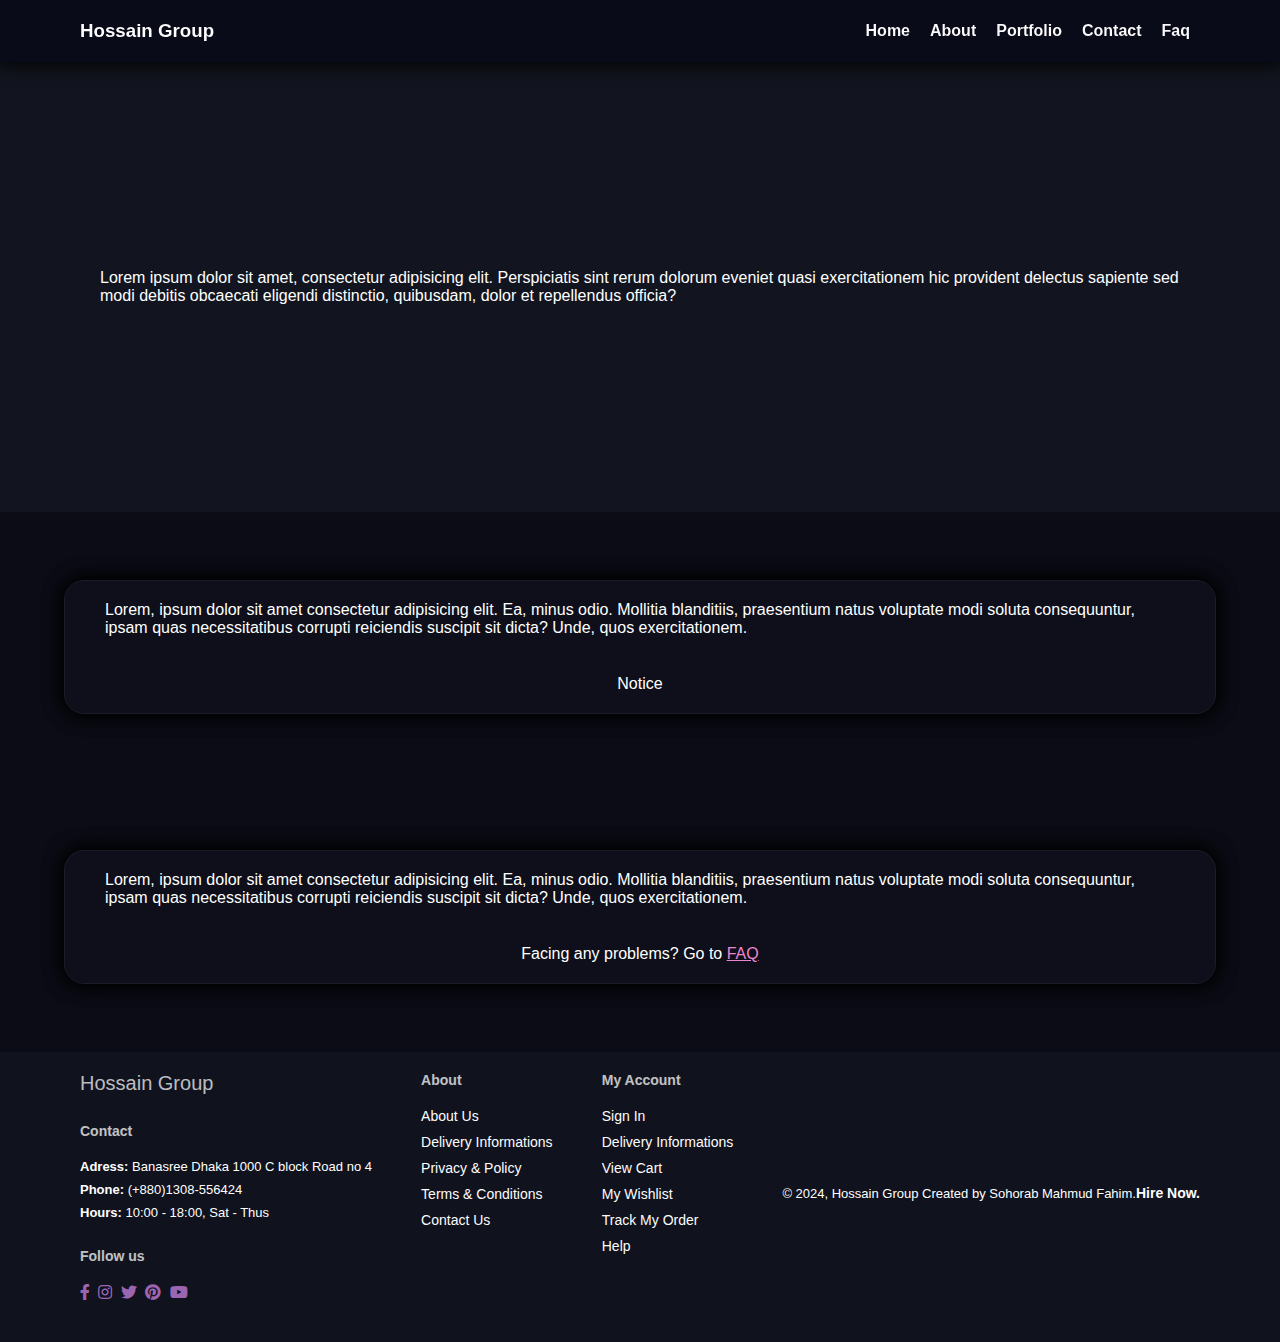
<file: about.html>
<!DOCTYPE html>
<html lang="en">
<head>
    <meta charset="UTF-8">
    <meta name="viewport" content="width=device-width, initial-scale=1.0">
    <title>Hossain Group</title>
    <link rel="stylesheet" href="https://pro.fontawesome.com/releases/v5.10.0/css/all.css" />
    <link rel="stylesheet" href="style.css">
    
</head>
<body>
    <section id="Home-Nav">
        <div id="header">
        <div id="logo">
           <h3>Hossain Group</h3>
        </div>
        <ul id="navbar">
            <li><a href="index.html">Home</a></li>
            <li><a href="about.html">About</a></li>
            <li><a href="event.html">Portfolio</a>
          <!---- <ul id="dropdown">
                <div>
                <li><a href="event.html">Hello World !</a></li>
                <li><a href="event.html">Hello World !</a></li>
                <li><a href="event.html">Hello World !</a></li>
                <li><a href="event.html">Hello World !</a></li>
                <li><a href="event.html">Hello World !</a></li>
                </div>
                <div>
                    <li><a href="event.html">Hello World !</a></li>
                <li><a href="event.html">Hello World !</a></li>
                <li><a href="event.html">Hello World !</a></li>
                <li><a href="event.html">Hello World !</a></li>
                <li><a href="event.html">Hello World !</a></li>
               
                </div>
                <div>
                    <li><a href="event.html">Hello World !</a></li>
                <li><a href="event.html">Hello World !</a></li>
                <li><a href="event.html">Hello World !</a></li>
                <li><a href="event.html">Hello World !</a></li>
                <li><a href="event.html">Hello World !</a></li>
               
                </div>
            </ul>
        -->
            </li>
            <li><a href="contact.html">Contact</a></li>
            <li><a href="faq.html">Faq</a></li>
          
       <a href="#" id="close"><i class="far fa-times" style="color: white;"></i></a> </ul>
    
                  <div id="mobile">
                  <i id="bar" class="fas fa-outdent"  style="color: white;"></i>
                  </div> 
    </div>
    
    </div>
    </section>

<section id="home-about">
<div id="info-txt">
<p>Lorem ipsum dolor sit amet, consectetur adipisicing elit. Perspiciatis sint rerum dolorum eveniet quasi exercitationem hic provident delectus sapiente sed modi debitis obcaecati eligendi distinctio, quibusdam, dolor et repellendus officia?</p>
</div>
</section>




<section id="faq">
    <div id="faq-border">
        <p>Lorem, ipsum dolor sit amet consectetur adipisicing elit. Ea, minus odio. Mollitia blanditiis, praesentium natus voluptate modi soluta consequuntur, ipsam quas necessitatibus corrupti reiciendis suscipit sit dicta? Unde, quos exercitationem.</p>  <br>              
       
       <div id="faq-txt" style="">
        <a>Notice</a>
    </div></div>
</section>






    <section id="faq">
        <div id="faq-border">
            <p>Lorem, ipsum dolor sit amet consectetur adipisicing elit. Ea, minus odio. Mollitia blanditiis, praesentium natus voluptate modi soluta consequuntur, ipsam quas necessitatibus corrupti reiciendis suscipit sit dicta? Unde, quos exercitationem.</p>  <br>              
           
           <div id="faq-txt" style="">
            <a>Facing any problems? Go to <a href="" style="color:rgb(236, 134, 206) ;">FAQ</a></a>
        </div></div>
    </section>

    <footer class="s-1">
        <div class="c">
       <a href="" style="text-decoration: none;color: rgba(255, 255, 255, 0.733);font-weight:500;font-family:'Segoe UI', Tahoma, Geneva, Verdana, sans-serif;font-size: 20px;">Hossain Group</a><br>
        <h4>Contact</h4>
        <p><strong>Adress: </strong>Banasree Dhaka 1000 C block Road no 4</p>
        <p><strong>Phone: </strong>(+880)1308-556424</p>
        <p><strong>Hours: </strong>10:00 - 18:00, Sat - Thus</p>
        <div class="follow">
          <h4>Follow us</h4>
          <div class="icon">
              <i class="fab fa-facebook-f" style="font-weight: 400;"></i>
              <i class="fab fa-instagram" style="font-weight: 400;"></i>
              <i class="fab fa-twitter" style="font-weight: 400;"></i>
              <i class="fab fa-pinterest" style="font-weight: 400;"></i>
              <i class="fab fa-youtube" style="font-weight: 400;"></i>
          </div>
        </div>
        
        
      
        </div>
      
      <div class="c">
          <h4>About</h4>
          <a href="">About Us</a>
          <a href="">Delivery Informations</a>
          <a href="">Privacy & Policy</a>
          <a href="">Terms & Conditions</a>
          <a href="">Contact Us</a>
      </div>
      <div class="c">
          <h4>My Account</h4>
          <a href="">Sign In</a>
          <a href="">Delivery Informations</a>
          <a href="">View Cart</a>
          <a href="">My Wishlist</a>
          <a href="">Track My Order</a>
          <a href="">Help</a>
      </div>
      
      <div class="copyright">
          <p>© 2024, Hossain Group Created by Sohorab Mahmud Fahim.<a href="https://www.facebook.com/fahimlwebdeveloper" style="font-weight:600;">Hire Now.</a></p>
      </div>
      
      </footer>
   <script>
const bar = document.getElementById('bar');
const close = document.getElementById('close');
const nav = document.getElementById('navbar');

if (bar) {
    bar.addEventListener('click', () => {
        nav.classList.add('active');
        nav.style.zIndex = '1000';
    });
}

if (close) {
    close.addEventListener('click', () => {
        nav.classList.remove('active');
        nav.style.zIndex = 'initial'; 
    });
}


   </script>
    
 
          <script src="https://unpkg.com/aos@next/dist/aos.js"></script>
          <script>
            AOS.init();
            AOS.init({offset: 300})
            AOS.init({delay: 20})
          </script>
</body>
</html>
</file>
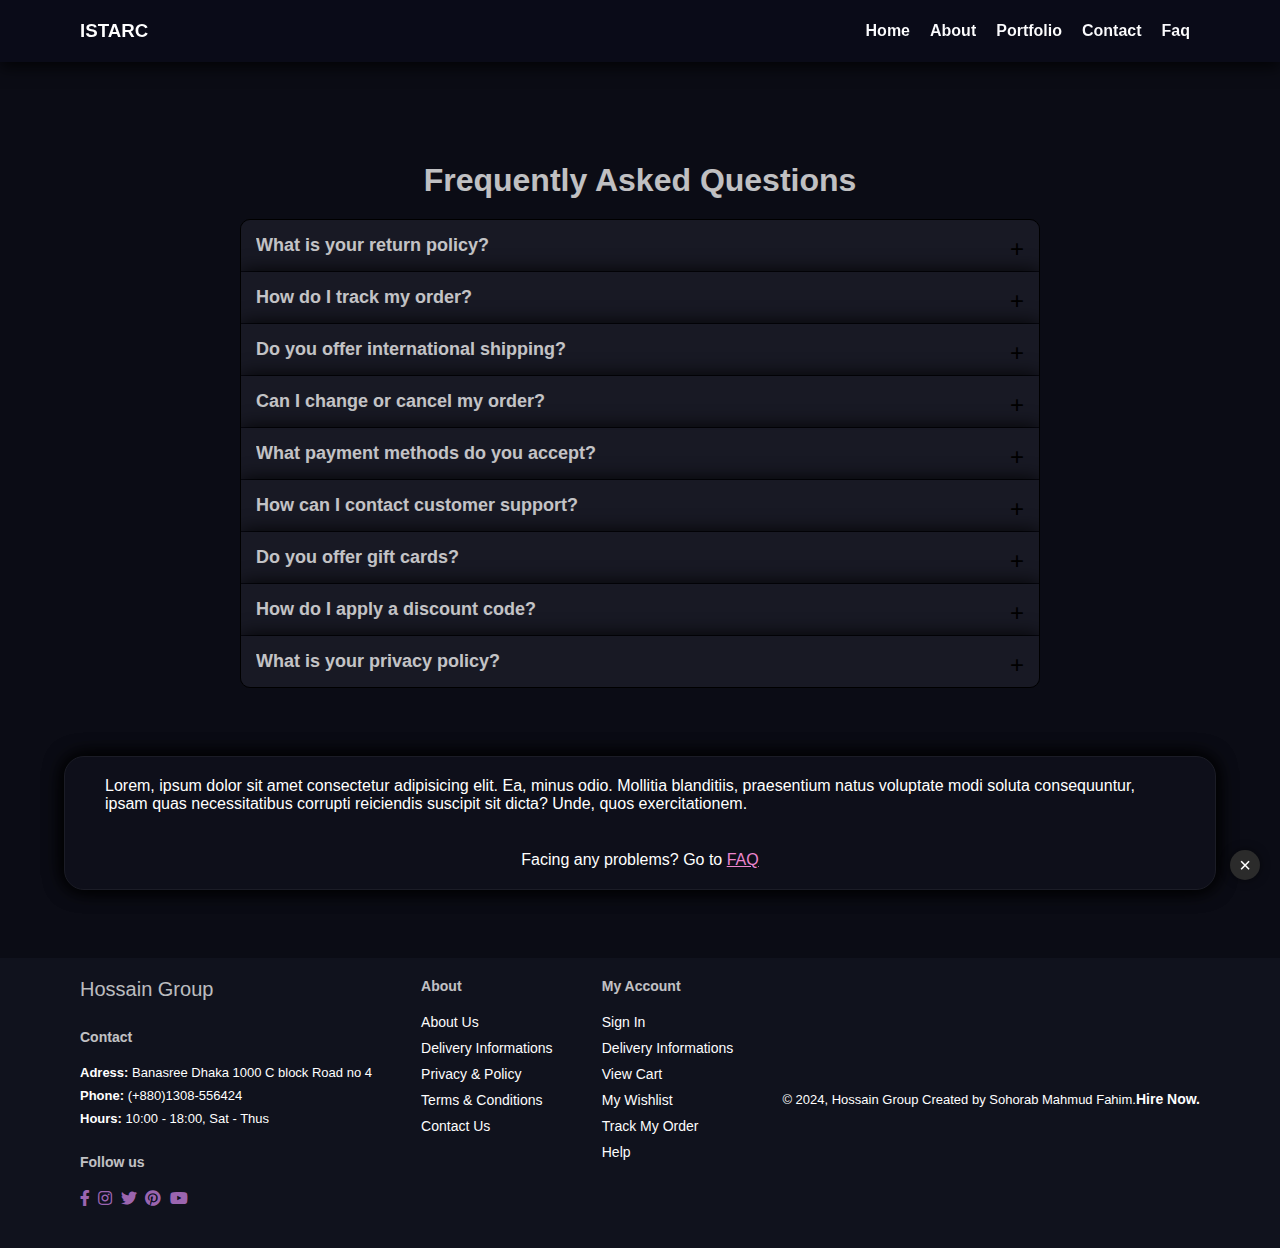
<file: faq.html>
<!DOCTYPE html>
<html lang="en">
<head>
    
    <meta charset="UTF-8">
    <meta name="viewport" content="width=device-width, initial-scale=1.0">
    <title>Hossain Group</title>
    <link rel="stylesheet" href="https://pro.fontawesome.com/releases/v5.10.0/css/all.css" />
    <link rel="stylesheet" href="style.css">
   
    <link rel="stylesheet" href="https://cdn.jsdelivr.net/npm/boxicons@2.1.0/css/boxicons.min.css">
</head>
<body>
  <section id="Home-Nav">
    <div id="header">
    <div id="logo">
       <h3>ISTARC</h3>
    </div>
    <ul id="navbar">
        <li><a href="index.html">Home</a></li>
        <li><a href="about.html">About</a></li>
        <li><a href="event.html">Portfolio</a>
      <!---- <ul id="dropdown">
            <div>
            <li><a href="event.html">Hello World !</a></li>
            <li><a href="event.html">Hello World !</a></li>
            <li><a href="event.html">Hello World !</a></li>
            <li><a href="event.html">Hello World !</a></li>
            <li><a href="event.html">Hello World !</a></li>
            </div>
            <div>
                <li><a href="event.html">Hello World !</a></li>
            <li><a href="event.html">Hello World !</a></li>
            <li><a href="event.html">Hello World !</a></li>
            <li><a href="event.html">Hello World !</a></li>
            <li><a href="event.html">Hello World !</a></li>
           
            </div>
            <div>
                <li><a href="event.html">Hello World !</a></li>
            <li><a href="event.html">Hello World !</a></li>
            <li><a href="event.html">Hello World !</a></li>
            <li><a href="event.html">Hello World !</a></li>
            <li><a href="event.html">Hello World !</a></li>
           
            </div>
        </ul>
    -->
        </li>
        <li><a href="contact.html">Contact</a></li>
        <li><a href="faq.html">Faq</a></li>
      
   <a href="#" id="close"><i class="far fa-times" style="color: white;"></i></a> </ul>

              <div id="mobile">
              <i id="bar" class="fas fa-outdent"  style="color: white;"></i>
              </div> 
</div>

</div>
</section>
  <section>
  <div class="faq-container">
    <h1>Frequently Asked Questions</h1>
    <div class="faq">
      <div class="faq-item">
        <div class="faq-question">
          <h2>What is your return policy?</h2>
        </div>
        <div class="faq-answer">
          <p>Our return policy allows returns within 30 days of purchase.</p>
        </div>
      </div>
      <div class="faq-item">
        <div class="faq-question">
          <h2>How do I track my order?</h2>
        </div>
        <div class="faq-answer">
          <p>You can track your order using the tracking number provided in your confirmation email.</p>
        </div>
      </div>
      <div class="faq-item">
        <div class="faq-question">
          <h2>Do you offer international shipping?</h2>
        </div>
        <div class="faq-answer">
          <p>Yes, we offer international shipping to most countries.</p>
        </div>
      </div>
      <div class="faq-item">
        <div class="faq-question">
          <h2>Can I change or cancel my order?</h2>
        </div>
        <div class="faq-answer">
          <p>Orders can be changed or cancelled within 24 hours of purchase.</p>
        </div>
      </div>
      <div class="faq-item">
        <div class="faq-question">
          <h2>What payment methods do you accept?</h2>
        </div>
        <div class="faq-answer">
          <p>We accept all major credit cards, PayPal, and Apple Pay.</p>
        </div>
      </div>
      <div class="faq-item">
        <div class="faq-question">
          <h2>How can I contact customer support?</h2>
        </div>
        <div class="faq-answer">
          <p>You can contact us via email at support@example.com or call us at (123) 456-7890.</p>
        </div>
      </div>
      <div class="faq-item">
        <div class="faq-question">
          <h2>Do you offer gift cards?</h2>
        </div>
        <div class="faq-answer">
          <p>Yes, we offer gift cards in various denominations.</p>
        </div>
      </div>
      <div class="faq-item">
        <div class="faq-question">
          <h2>How do I apply a discount code?</h2>
        </div>
        <div class="faq-answer">
          <p>You can apply a discount code during the checkout process.</p>
        </div>
      </div>
      <div class="faq-item">
        <div class="faq-question">
          <h2>What is your privacy policy?</h2>
        </div>
        <div class="faq-answer">
          <p>Our privacy policy can be viewed on our Privacy Policy page.</p>
        </div>
      </div>
    </div>
  </div>
</section>
  <!-- Moye Chatbot Section -->
  <section>
  <div class="chatbot-icon">
    <div class="chatbot-icon-inner">
      <span class="chatbot-icon-close">&times;</span>
    </div>
  </div>

  <div class="chatbot">
    <div class="chatbot-header">
      <h3>Chat with us!</h3>
      <span class="chatbot-close">&times;</span>
    </div>
    <div class="chatbot-body">
      <div class="chatbot-messages">
        <p>How can I help you?</p><br>
        <h4>Type These commands</h4>
        <h6>  privacy policy</h6>
        <h6> registration</h6>
        <h6> payment</h6>
        <h6> events</h6>
      
      </div>
      <input type="text" id="chatbot-input" placeholder="Type a message...">
    </div>
  </div></section>
  <section id="faq">
    <div id="faq-border">
        <p>Lorem, ipsum dolor sit amet consectetur adipisicing elit. Ea, minus odio. Mollitia blanditiis, praesentium natus voluptate modi soluta consequuntur, ipsam quas necessitatibus corrupti reiciendis suscipit sit dicta? Unde, quos exercitationem.</p>  <br>              
       
       <div id="faq-txt" style="">
        <a>Facing any problems? Go to <a href="" style="color:rgb(236, 134, 206) ;">FAQ</a></a>
    </div></div>
</section>

<footer class="s-1">
    <div class="c">
   <a href="" style="text-decoration: none;color: rgba(255, 255, 255, 0.733);font-weight:500;font-family:'Segoe UI', Tahoma, Geneva, Verdana, sans-serif;font-size: 20px;">Hossain Group</a><br>
    <h4>Contact</h4>
    <p><strong>Adress: </strong>Banasree Dhaka 1000 C block Road no 4</p>
    <p><strong>Phone: </strong>(+880)1308-556424</p>
    <p><strong>Hours: </strong>10:00 - 18:00, Sat - Thus</p>
    <div class="follow">
      <h4>Follow us</h4>
      <div class="icon">
          <i class="fab fa-facebook-f" style="font-weight: 400;"></i>
          <i class="fab fa-instagram" style="font-weight: 400;"></i>
          <i class="fab fa-twitter" style="font-weight: 400;"></i>
          <i class="fab fa-pinterest" style="font-weight: 400;"></i>
          <i class="fab fa-youtube" style="font-weight: 400;"></i>
      </div>
    </div>
    
    
  
    </div>
  
  <div class="c">
      <h4>About</h4>
      <a href="">About Us</a>
      <a href="">Delivery Informations</a>
      <a href="">Privacy & Policy</a>
      <a href="">Terms & Conditions</a>
      <a href="">Contact Us</a>
  </div>
  <div class="c">
      <h4>My Account</h4>
      <a href="">Sign In</a>
      <a href="">Delivery Informations</a>
      <a href="">View Cart</a>
      <a href="">My Wishlist</a>
      <a href="">Track My Order</a>
      <a href="">Help</a>
  </div>
  
  <div class="copyright">
      <p>© 2024, Hossain Group Created by Sohorab Mahmud Fahim.<a href="https://www.facebook.com/fahimlwebdeveloper" style="font-weight:600;">Hire Now.</a></p>
  </div>
  
  </footer>
<script>
const bar = document.getElementById('bar');
const close = document.getElementById('close');
const nav = document.getElementById('navbar');

if (bar) {
bar.addEventListener('click', () => {
    nav.classList.add('active');
    nav.style.zIndex = '1000';
});
}

if (close) {
close.addEventListener('click', () => {
    nav.classList.remove('active');
    nav.style.zIndex = 'initial'; 
});
}


</script>


      <script src="https://unpkg.com/aos@next/dist/aos.js"></script>
      <script>
        AOS.init();
        AOS.init({offset: 300})
        AOS.init({delay: 20})
      </script>
      <script src="script.js"></script>
</body>
</html>
</file>
<file: style.css>
*{
    margin: 0;
    padding: 0;
    box-sizing: border-box;
    font-family: Arial, sans-serif;
}

body{
    background-color: #0b0c15;
}
h1 , h2, h3 , h4 , h5 , h6{
    color: white;
    opacity: 74%;
}

#Home-Nav{
    position: sticky;
  top:0;
  left: 0;
  background-color: #0a0b18;
  box-shadow: 0 5px 15px rgba(0, 0, 0, 0.767);
  z-index: 1000;
    
}

#header{
    display: flex;
    justify-content: space-between;
    align-items: center;
    padding: 20px 80px;
}
#navbar{
    display: flex;
    justify-content: center;
    align-items: center;
}

#navbar li{
    list-style: none;
    padding: 0 10px;
 
}
#navbar li a {
    background: linear-gradient(90deg, #fafafd, rgb(255, 255, 255));
    -webkit-background-clip: text;
    -webkit-text-fill-color: transparent;
    background-clip: text;
    text-fill-color: transparent;
    text-decoration: none;
    font-weight: bold;
    transition: 0.5s ease;
}
#navbar li a:hover {
    background: linear-gradient(90deg, #dfa7df, rgb(236, 185, 255));
    -webkit-background-clip: text;
    -webkit-text-fill-color: transparent;
    background-clip: text;
    text-fill-color: transparent;
    text-decoration: none;
    font-weight: bold;
    border-bottom: 1px solid pink;
   
}
#navbar li {
    position: relative;
}

#dropdown {
    display: none;
    position: absolute;
    top: 100%;
    left: -100%;
    background-color: #15131f;
    padding: 20px 0;
    margin: 0;
    list-style: none;
    box-shadow: 0 0px 26px rgba(0, 0, 0, 0.973);
    z-index: 1000;
    min-width: 120px;
    border: 1px solid black;
    border-radius: 10px;
}

#dropdown li {
    padding: 10px 20px;
    white-space: nowrap;
    transition: 0.5s ease;
}

#dropdown li a {
    color: white;
    text-decoration: none;
    display: block;
   
    font-size: 12px;
    opacity: 84%;
    
    
}

#dropdown li a:hover {
    background-color: #0f0e14;
    border-bottom: 1px solid pink;
}

#navbar li:hover #dropdown {
    display: flex;
   justify-content: space-between;
   align-items: center;
}
#mobile{
    display: none;
    align-items: left;
    color: white;
  
  }
  #close{
    display:none;
   
  }
  .fas{
     color: white;
  }
#logo h3{
    background: linear-gradient(90deg, #ffffff, rgb(255, 255, 255));
            -webkit-background-clip: text;
            -webkit-text-fill-color: transparent;
            background-clip: text;
            text-fill-color: transparent;
            opacity: 100%;
}

#button , #Participate{
    padding: 6px 20px;
    border: 1px solid pink;
    background: linear-gradient(90deg, #5c5ec1, rgb(241, 150, 214));
    border-radius: 100px;
}
#button a {
    display: inline-block;
    text-decoration: none;
    color: rgb(0, 0, 0);
    font-weight: bold;
  
    border-radius: 5px;
}
#button:hover , #Participate:hover{
    box-shadow: 0 0 10px #f29ff5, 0 0 20px #8653c0, 0 0 40px #f29ff5, 0 0 80px #8653c0;
}
/*Home*/

#Home {
    position: relative;
    display: grid;
    grid-template-columns: repeat(auto-fit, minmax(259px, 1fr));
    justify-content: center;
    align-items: center;
    height: 90vh; 
    overflow: hidden;
}

#background-video {
    position: absolute;
    top: 0;
    left: 0;
    width: 100%;
    height: 100%;
    object-fit: cover;
    z-index: -1;
    opacity: 30%;
}

#info {
    text-align: center;
    position: relative;
    z-index: 1;
}

#info > * {
    margin: 10px 0;
}

#vertical img {
    position: absolute;
    top: 15%;
    left: 20%; 
    transform: translate(-50%, -50%); 
    width: 60%;
    max-width: 300px; 
    padding: 20px;
    box-sizing: border-box;
}

#vertical img {
    width: 150px;
}

#app a {
    position: absolute;
    top: 23%;
    left: 25%;
}

#bpp b {
    position: absolute;
    top: 20%;
    left: 23%;
}

#ISTARC p {
    margin: 0;
    font-size: 42px;
    font-weight: bold;
    background: linear-gradient(90deg, #5c5ec1, rgb(241, 150, 214));
    -webkit-background-clip: text;
    -webkit-text-fill-color: transparent;
    background-clip: text;
    text-fill-color: transparent;
}

#welcome p {
    font-size: 42px;
    background: linear-gradient(90deg, #5c5ec1, rgb(241, 150, 214));
    -webkit-background-clip: text;
    -webkit-text-fill-color: transparent;
    background-clip: text;
    text-fill-color: transparent;
}

p {
    color: white;
}

#p {
    z-index: -1;
}

#p p {
    font-size: 25px;
    padding: 10px 80px;
    margin: auto;
    opacity: 54%;
}

#p-1 p {
    font-size: 12px;
    margin: 120px 200px 40px 200px;
    opacity: 54%;
    background: linear-gradient(90deg, #5c5ec1, rgb(241, 150, 214));
    -webkit-background-clip: text;
    -webkit-text-fill-color: transparent;
    background-clip: text;
    text-fill-color: transparent;
}

#btn {
    display: flex;
    gap: 10px;
    justify-content: center;
}

#btn div a {
    display: inline-block;
    text-decoration: none;
    color: rgb(0, 0, 0);
    font-weight: bold;
    border-radius: 5px;
}

#sponsor {
    display: grid;
    gap: 10px;
    grid-template-columns: repeat(auto-fit, minmax(259px, 1fr));
    justify-content: center;
    align-items: center;
}

#sponsor img {
    width: 35%;
  
}

#intro{
    display: flex;

    justify-content: center;
    align-items: center;
    height: 60vh;
 
}
#border{
    width: 90%;
    height: auto;
    background-color: #0e0f1a;
    border: 1px solid #1b1c26 ;
    border-radius: 20px;
    box-shadow: 0 0 20px black,
                0 0 20px black;
               
  
    display: grid;
 
    grid-template-columns: repeat(auto-fit, minmax(259px, 1fr));
  
    justify-content: center;
    align-items: center;
  

padding: 20px 40px;
}

#summary{

 
    grid-template-columns: repeat(auto-fit, minmax(259px, 1fr));
  
    justify-content: center;
    align-items: center;
    padding: 100px 0px 100px 0;
    
}
#summary a{
    background: linear-gradient(90deg, #5c5ec1, rgb(241, 150, 214));
    -webkit-background-clip: text;
    -webkit-text-fill-color: transparent;
    background-clip: text;
    text-fill-color: transparent;
    padding-bottom: 20px;
    padding: 20px 0;
    margin: 30px 0;
    gap: 10px;
}
#summary h2{
    color: white;
    opacity: 54%;
    margin: 20px 0;
}
#summary p{
    padding-right: 30px;
}
#sum{
 
    
    grid-template-columns: repeat(auto-fit, minmax(259px, 1fr));
  
    justify-content: center;
    align-items: center;
   
    padding: 80px 40px;
    background-color: #0e0f1a;
    border: 1px solid #0e0f1a;
    box-shadow: 0 0 20px black,
    0 0 20px black;
    border-radius: 20px;
}
#img{
    width: 5vh;
    height: 5vh;
    content:'';
    border: 1px solid pink;
    padding-bottom: 10px;
    margin-bottom: 30px;
    border-radius: 10px;
}
#sum a{
    background: linear-gradient(90deg, #5c5ec1, rgb(241, 150, 214));
    -webkit-background-clip: text;
    -webkit-text-fill-color: transparent;
    background-clip: text;
    text-fill-color: transparent;
    padding-bottom: 20px;
    padding: 20px 0;
    margin: 20px 0;
}
#sum p{
    margin-top: 20px;
}

#faq{
    height: 30vh;
    display: flex;

    justify-content: center;
    align-items: center;

}
#faq-border{
    width: 90%;
    height: auto;
    background-color: #0e0f1a;
    border: 1px solid #1b1c26 ;
    border-radius: 20px;
    box-shadow: 0 0 20px black,
                0 0 20px black;
                display: inline-flex;
                flex-direction: column;
                align-items: center;
}

#faq-border p{
    padding: 20px 40px;
   
}
#faq-txt a{
    color: white;
    padding: 10px 0;
}
#faq-txt{
    padding: 0px 0 20px 0;
}


footer{
    display: flex;
    flex-wrap: wrap;
    justify-content: space-between;
    padding: 20px 80px;
    background-color: #10121d;
  
  }
  
  footer .c {
    display: flex;
    flex-direction: column;
   align-items: flex-start;
   margin-bottom: 20px;
  
  }
  
  footer h4{
     font-size: 14px;
     padding-bottom: 20px;
  
  }
  footer p{
    font-size: 13px;
   margin: 0 0 8px 0;
  
  }
  footer a{
    font-size: 14px;
    text-decoration: none;
    color: #fdfdfd;
    margin-bottom:10px;
  
  }
  
  .follow{
    margin-top: 20px;
  }
  .follow i{
    color: #d286e9bd;
    padding-right: 4px;
    cursor: pointer;
  }
  .in .row img{
    border: 1px solid #088178;
    border-radius: 6px;
  
  }
  
  .in img{
    margin:10px 0 15px 0;
  }
  .follow i:hover,
  footer a:hover {
    color: #597de0;
  }
  .footer .copyright{
    width:100%;
    text-align:center;
  }
  .copyright{
    display: flex;
    align-items: center;
    justify-content: center;
    
  }
  


#home-about{
    display: flex;
    align-items: center;
    justify-content: center;
    height: 50vh;
    background-color: #12151f;
}
#info-txt{
    margin: 0 100px;
}

::-webkit-scrollbar{
    width: 15px;
}
::-webkit-scrollbar-thumb{
    background-color: rgb(45, 57, 82);
}
::-webkit-scrollbar-track{
    background-color: rgb(21, 22, 39);
    width: 50px;
}
#border:hover, #faq-border:hover , #sum:hover{

    border: 3px solid pink;
    transition: 0.3s ease-in-out;
}

#border:hover, #faq-border:hover , #sum:hover{
    transform: scale(1.009);
    box-shadow: 0 0 15px pink;
}

#vert{
display: flex;
justify-content: center;
 align-items: center;
}
#vertical-img{
   background-image: url("img/VERTICAL.png");
background-repeat: no-repeat;

    padding: 10px 0px 50px 0px;
    margin: 0 30px;

}

#vertical-img a{
    font-size: 10px;
    padding: 13px 15px;
    color: white;
}
#vertical-img h3{
    background: linear-gradient(90deg, #5c5ec1, rgb(241, 150, 214));
    -webkit-background-clip: text;
    -webkit-text-fill-color: transparent;
    background-clip: text;
    text-fill-color: transparent;
}

#event-page{
    width: 100%;
    margin-left: auto;
    box-sizing: border-box;
    margin-right: auto;
    display: block;
    padding: 50px 16px 30px 16px;
   
}
#texture{
    display: flex;
    align-items: center;
    justify-content: space-between;
    background-color: #141622;
    padding: 40px 30px;
    border-radius: 20px;
    margin-bottom: 100px;
}

#texture h3{
    font-size: 20px;
    opacity: 100%;
}
#part a{
  opacity: 100%;
  padding: 10px 20px;
  
  border-radius: 20px;
  font-weight: 600;
  border: 2px solid pink;
  color: white;
}
#part a:hover{
    box-shadow: 0 0 25px pink;
}
#texture1{
    display: flex;
    align-items: center;
    justify-content: space-evenly;
    padding: 0px 30px 40px 30px;
    padding: 40px 30px;
 
    margin-bottom: 100px;
}


#event-txt1{
    border: 2px solid rgb(0, 0, 0);
    padding: 20px;
    border-radius: 20px;
    max-width: 600px;
    box-shadow:0 0 25px black,
    0 0 50px black;
}
#bord{
    max-width: 560px;
    height: 40vh;
    border: 1px solid pink;
    border-radius: 20px;
}
#event-txt1 h2{
    font-size: 22px;
    opacity: 100%;
}
#event-txt1 p{
  text-align: justify;
}
#event-txt1 h5{
    font-size: 17px;
    opacity: 100%;
}
#rules{
    display: block;
    align-items: flex-start;
    margin: 30px 10px;
}
#rules a{
    color: white;
    font-size: 20px;

}

#rules h6{
    color: white;
    font-size: 16px;
    opacity: 70%;
    font-weight: 100;
    line-height: 30px;
  

}

#event-part{
    display: flex;
    align-items: center;
    justify-content: center;
    flex-direction: column;
    margin-bottom: 100px;
}

#sponsors{
    display: flex;
    flex-wrap: wrap;
    justify-content: center;

}


#sponsors img{
 padding: 50px 20px;
 min-width: 200px;
}

#flex{
    display: flex;
    align-items: center;
    justify-content: center;
    flex-direction: row;
 margin: 20px 50px;
 
 top: -60%;
 position: relative;
}
#contact-flex{
  height:20vh;
}
#talk{
    display: flex;
    flex-direction: column;
    padding: 10px 50px;
    background-color: #090811;
    margin: 10px 20px;
    border-radius: 20px;
    box-shadow: 0 0 25px rgb(12, 12, 12);
    border: 3px solid rgb(7, 6, 12);
   
    
}
#talks{
    display: flex;
    flex-direction: column;
    padding: 10px 50px;
    background-color: #090811;
    margin: 10px 20px;
    border-radius: 20px;
    box-shadow: 0 0 25px rgb(12, 12, 12);
    border: 3px solid rgb(7, 6, 12);
   
    
}
#talkwithme{
    display: flex;
    align-items: center;
    justify-content:center;
    padding: 30px 0;
}
#talkwithme i{
    background: linear-gradient(90deg, #dfa7df, rgb(132, 62, 211));
    -webkit-background-clip: text;
    -webkit-text-fill-color: transparent;
    background-clip: text;
    text-fill-color: transparent;
    text-decoration: none;
    font-weight: bold;

    padding: 0 10px;
}
#talkwithme h2{
    background: linear-gradient(90deg, #dfa7df, rgb(132, 62, 211));
    -webkit-background-clip: text;
    -webkit-text-fill-color: transparent;
    background-clip: text;
    text-fill-color: transparent;
    text-decoration: none;
    font-weight: bold;

    padding: 0 10px;
}

.cont{
    padding: 100px 0;
}
.contactUs{
    position: relative;
    width: 100%;
    padding: 200px 100px;
}

.contactUs .title{
    display:flex;
    justify-content: center;
    align-items: center;
    font-size: 2rem;
}

.contactUs .title h2{
    font-weight: 500;
    background: linear-gradient(90deg, #ff8bff, rgb(175, 144, 211));
    -webkit-background-clip: text;
    -webkit-text-fill-color: transparent;
    background-clip: text;
    text-fill-color: transparent;
    opacity: 100%;
}
.form{
    grid-area: form;
}
.info{
    grid-area: info;
}

.map{
    grid-area: map;
}
.contact{
    padding: 20px;
    background-color: #06070e;
    box-shadow: 0 0 25px black;
    border: 1px solid rgb(255, 203, 255);
border-radius: 10px;


}
.box{
   position: relative; 
   display: grid;
   grid-template-columns: 2fr 1fr;
   grid-template-areas:
   "form info"
   "form map";
   grid-gap: 20px;
   margin-top: 20px;
}

.contact a{
    font-weight: 600;
    background: linear-gradient(90deg, #ffffff, rgb(255, 255, 255));
    -webkit-background-clip: text;
    -webkit-text-fill-color: transparent;
    background-clip: text;
    text-fill-color: transparent;
    font-size: 20px;
   
    
}
.formBox{
    position: relative;
    width: 100%;
}
.formBox .row50{
    display: flex;
    gap: 20px;
}
.inputBox{
    flex-direction: column;
    display: flex;
    margin-bottom: 10px;
width: 50%;

}
.formBox .row50 .inputBox{
    width: 100%;
}
.inputBox span{
    color: #ffffff;
    margin-top: 10px;
    margin-bottom: 5px;
    font-weight: 500;
   
}
.inputBox input{
    padding: 10px;
    font-size: 1.1rem;
    outline: none;
    border: 1px solid #0a0b18;
}
.inputBox textarea{
    padding: 10px;
    font-size: 1.1rem;
    outline: none;
    border: 1px solid #0a0b18;
    resize: none;
    min-height: 300px;
    margin-bottom: 10px;
}
.inputBox input[type="submit"]{
    background: #1f1e2e;
    color: rgb(255, 254, 254);
    border: none;
    font-size: 1.1rem;
max-width: 120px;
font-weight: 500;
border-radius: 20px;
margin-top: 30px;
}
.inputBox ::placeholder{
    color: rgba(3, 3, 3, 0.445);
}
.info{
    background-color: #30303311;
}

.info h3{
    color: #ffffff;
    opacity: 100%;
}
.info .idh{
    display: flex;
    align-items: center;
    justify-content: space-between;
    margin-bottom: 10px;

}

span i{
 
    color: rgb(255, 246, 246);
   
  
font-size: 1.5rem;
border-radius: 50%;


}
#idh{
    padding: 10px 0;
}
.map iframe{
  height: 150px;
  cursor: grab;
}


.faq-container {
	width: 80%;
	max-width: 800px;
	margin: auto;
    margin-top:100px ;

  }
  
  h1 {
	text-align: center;
	margin-bottom: 20px;
  }
  
  .faq {
	border: 1px solid #000000;
	border-radius: 10px;
	overflow: hidden;
  }
  
  .faq-item {
	border-bottom: 1px solid #0a0b18;
  }
  
  .faq-item:last-child {
	border-bottom: none;
  }
  
  .faq-question {
	background-color: #181924;
	padding: 15px;
	cursor: pointer;
	transition: all 0.3s ease;
	position: relative;
    box-shadow: 0 0 20px black;
  }
  
  .faq-question h2 {
	margin: 0;
	font-size: 18px;
  }
  
  .faq-answer {
	background-color: #2b2b2b;
	display: none;
	padding: 15px;
	line-height: 1.6;
	border-top: 1px solid #0a0b18;
  }
  
  .faq-question:hover {
	background-color: #0a0b18;
	box-shadow: 0 0 20px rgba(255, 255, 255, 0.5);
  }
  
  .faq-question::before {
	content: '+';
	position: absolute;
	right: 15px;
	font-size: 24px;
	transition: transform 0.3s ease;
  }
  
  .faq-item.active .faq-question::before {
	transform: rotate(45deg);
  }
  
  .faq-item.active .faq-answer {
	display: block;
	animation: fadeIn 0.5s;
  }
  
  @keyframes fadeIn {
	from { opacity: 0; }
	to { opacity: 1; }
  }

/* Default styles */
.chatbot-icon {
    position: fixed;
    bottom: 20px;
    right: 20px;
    width: 30px;
    height: 30px;
    border-radius: 50%;
    background-color: #2b2b2b;
    box-shadow: 0 0 10px rgba(0, 0, 0, 0.5);
    z-index: 1000;
  }
  
  .chatbot-icon-inner {
    display: flex;
    justify-content: center;
    align-items: center;
    width: 100%;
    height: 100%;
    cursor: pointer;
  }
  
  .chatbot-icon-close {
    font-size: 20px;
    color: #fff;
  }
  
  .chatbot {
    position: fixed;
    transform: translate();
    width: 300px;
    background-color: #0c0b13;
    border: 1px solid #0a0b18;
    border-radius: 10px;
    box-shadow: 0 0 10px rgba(0, 0, 0, 0.5);
    overflow: hidden;
    display: none;
    z-index: 1000;
  }
  
  .chatbot-header {
    background-color: #0d0d16;
    padding: 10px;
    display: flex;
    justify-content: space-between;
    align-items: center;
    cursor: move;
    box-shadow: 0 0 20px black;
  }
  
  .chatbot-header h3 {
    margin: 0;
    font-size: 16px;
    color: white;
  }
  
  .chatbot-close {
    cursor: pointer;
    font-size: 20px;
    color: white;
  }
  
  .chatbot-body {
    display: flex;
    flex-direction: column;
    height: 300px;
  }
  
  .chatbot-messages {
    flex: 1;
    padding: 10px;
    overflow-y: auto;
    border-bottom: 1px solid #020202;
  }
  
  .chatbot-messages p {
    margin: 0;
    padding: 5px 10px;
    background-color: #000000;
    border-radius: 5px;
  }
  
  .chatbot-messages h6 {
    margin: 0;
    padding: 5px 10px;
    background-color: #0c0b0b52;
  }
  
  #chatbot-input {
    padding: 10px;
    border: none;
    background-color: #1d1936;
    color: #fff;
    outline: none;
  }
  #talk , #talks{
    transition: 1s ease ease-in-out;
  }
  /** Hover**/
  #talk:hover , #talks:hover{
    transform: scale(1.05);
    box-shadow: 0 0 25px pink;
  }


  #projects{
    background-image: url("background/4.png");
    background-size: cover;
    background-repeat: no-repeat;
    padding: 20px;
    overflow: hidden;
}
#borders{
   
    justify-content: center;
    border-radius: 10px;
    display: flex;
   flex-wrap: wrap;

   
}
#p1{
    border: 1px solid rgba(255, 255, 255, 0.13);
  
    border-radius: 10px;
    margin: 10px;
    background-color: #0a0b25;
}
#p1 a{
    background-image: url("background/4.png");
    background-size: cover;
    background-repeat: no-repeat;
    width: 100%;
    height: auto;
    
}
#p1 p{
    font-size: 12px;
}

.video{
    width: 350px;
    height: 200px;
    object-fit: cover;
    border-top-left-radius: 10px;
    border-top-right-radius: 10px;
}
#about-heading{
   display: grid;
   justify-content: center;
   margin-bottom:20px;

}

#about-heading h3{
    font-size: 30px;
    opacity: 100%;
}

#B{
    text-decoration: none;
    color: white;
    padding: 10px;
   border: 1px solid rgb(255, 0, 255);
    border-radius: 10px;
    transition: .5S EASE;
}

#but{
    display: flex;
    justify-content: center;
    align-items: center;
    padding: 10px;
}

#B:hover{
   
    background: rgb(234, 1, 255);
    color: #001b29;
    box-shadow: 0 0 20px rgb(255, 0, 200);

}

.video:hover {
  
   
    
    box-shadow: 0 5px 15px rgba(0, 0, 0, 0.247);
    border-color: #ff0000;
    background-color: #f0f0f0;
    transition: transform 0.3s ease, opacity 0.3s ease, filter 0.3s ease, box-shadow 0.3s ease, border-color 0.3s ease, background-color 0.3s ease;
  }
  @media only screen and (max-width: 768px) {
    .chatbot-icon {
      bottom: 10px;
      right: 10px;
    }
  
    .chatbot {
      width: 100%;
      max-width: 300px;
      bottom: 0;
      right: 0;
      border-radius: 0;
    }
  }
  







@media (max-width:799px){

    #header #button{
        display: none;
    }
    #p-1 p{
        margin: 20px 10px;
    }
    #sponsor{
        display: block;
    }
    #sponsor img{
        width: 20%;
        padding: 10px 20px;
    
    }
        #about{
            padding: 0 20px;

}
.timeline-content{
    padding: 10px 20px;
}
    #about h2{
        font-size: 60px;
    }
   
  
    #ISTARC p{
        font-size:22px;
    }
    #welcome p{
        font-size: 22px;
    }
    #p p , #p-1 p{
        font-size: 14px;
    }
    #button a , #Participate a{
        font-size:15px;
    }
    #button , #Participate{
        padding:3px 10px
    }
    #Home{
        height: 80vh;
    }
    #navbar{
      display:flex;
      flex-direction:column;
      align-items: flex-start;
      justify-content:flex-start;
      position:fixed;
      top:0;
      right:-300px;
      height:100vh;
      width:300px;
      background-color: #1b1d25;
      box-shadow: -10px 5px 60px rgba( 0,0,0,0.1);
      padding:80px 0 0 10px;
      transition: 0.3s;
      z-index: 1;
      opacity: 100%;
  
    }
    #navbar.active{
    right:0px;
  }
    #navbar li{
      margin-bottom: 25px;
    }
    #mobile{
        display: flex;
        align-items: left;
    }
    #mobile i{
      color: #1a1a1a;
      font-size: 24px;
      padding-left:20px ;
    
    }
    
  #close{
    display: initial;
    position: absolute;
    top:30px;
    left:30px;
    color:#222;
    font-size:24px;
  
  }
  #intro{
    margin-top: 200px;
  }
  p{
    font-size: 15px;
  }
  #vertical-img{
    display: none;
  }

  #texture , #texture1{
    flex-direction: column;
  }
  #part a{
    font-size: 12px;
  }
  #part {
    margin: 40px 0 0 0;
}
#info-txt {
    margin: 0 40px;
}
#flex{
    display: block;
    top: -15%;
 position: relative;
 margin: 5px;
}
#contact-flex{
    height: 70vh;
}
.contactUs{
    padding: 20px;
}
.box{
    grid-template-columns: 1fr;
    grid-template-rows: auto;
    grid-template-areas:
    "form"
   "info"
   "map";
}
.map{
    padding: 0;
    min-height: 150px;
    display: flex;
    justify-content: center;
    align-items: center;
    border-radius: 10px;

}
.map iframe{
    width: 100%;
    height: 150px;
    border-radius: 10px;
}
#cont{
    margin-top: 100px;
}
.formBox .row50{
    display: flex;
    gap: 0;
    flex-direction: column;
}
.title h2{
    font-size: 25px;
}
.form a{
    font-size: 20px;
}
#faq{
    margin-top: 50px;
    margin-bottom: 25px;
}
  }


  @media (max-width:1350px){
    #flex{
        display: block;
        top: -15%;
     position: relative;
     margin: 5px;
    }
    #contact-flex{
        height: 70vh;
    }
    .contactUs{
        padding: 20px;
    }
    .box{
        grid-template-columns: 1fr;
        grid-template-rows: auto;
        grid-template-areas:
        "form"
       "info"
       "map";
    }
    .map{
        padding: 0;
        min-height: 150px;
        display: flex;
        justify-content: center;
        align-items: center;
        border-radius: 10px;
    
    }
    .map iframe{
        width: 100%;
        height: 150px;
        border-radius: 10px;
    }
    #cont{
        margin-top: 100px;
    }
    .formBox .row50{
        display: flex;
        gap: 0;
        flex-direction: column;
    }
    .title h2{
        font-size: 25px;
    }
    .form a{
        font-size: 20px;
        margin-top: 500px;
        margin-bottom: 100px;
    }

  }
</file>
